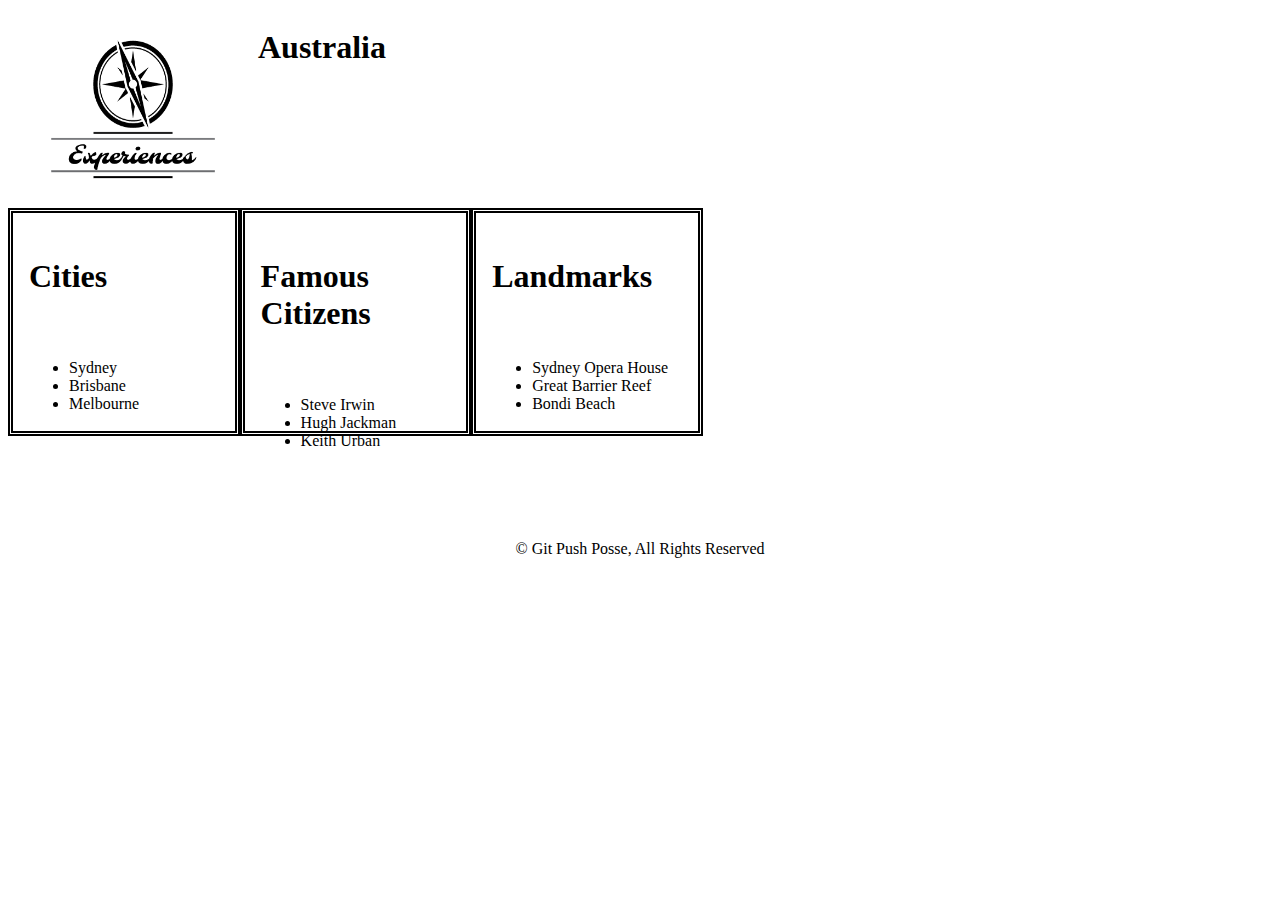
<file: aus.html>
<!DOCTYPE html>
<html lang="en">
<head>
    <meta charset="UTF-8">
    <meta http-equiv="X-UA-Compatible" content="IE=edge">
    <meta name="viewport" content="width=device-width, initial-scale=1.0">
    <title>Australia</title>
</head>
<body>
    <div>
    <link rel="stylesheet" href="./styles/aus.css">
    <header class="header">
        <img class="logo" src="images/Experiences_Logo (2).png" alt="logo">
        <h1>Australia</h1>
    </header>
    <main>
        <section>
            <article class="box">
              <h1>Cities</h1>
              <ul class="cities-ul">
                <li>Sydney</li>
                <li>Brisbane</li>
                <li>Melbourne</li>
              </ul>
            </article>
            <article class="box">
              <h1>Famous Citizens</h1>
              <ul class="citizens-ul">
                <li>Steve Irwin</li>
                <li>Hugh Jackman</li>
                <li>Keith Urban</li>
              </ul>
            </article>
            <article class="box">
              <h1>Landmarks</h1>
              <ul class="landmarks-ul">
                <li>Sydney Opera House</li>
                <li>Great Barrier Reef</li>
                <li>Bondi Beach</li>
              </ul>
            </article> 
        </section>
    </main>
    </div>
</body>
<div>
    <footer>
        <p class="copy">&copy Git Push Posse, All Rights Reserved</p>
    </footer>
</div>
</html>
</file>
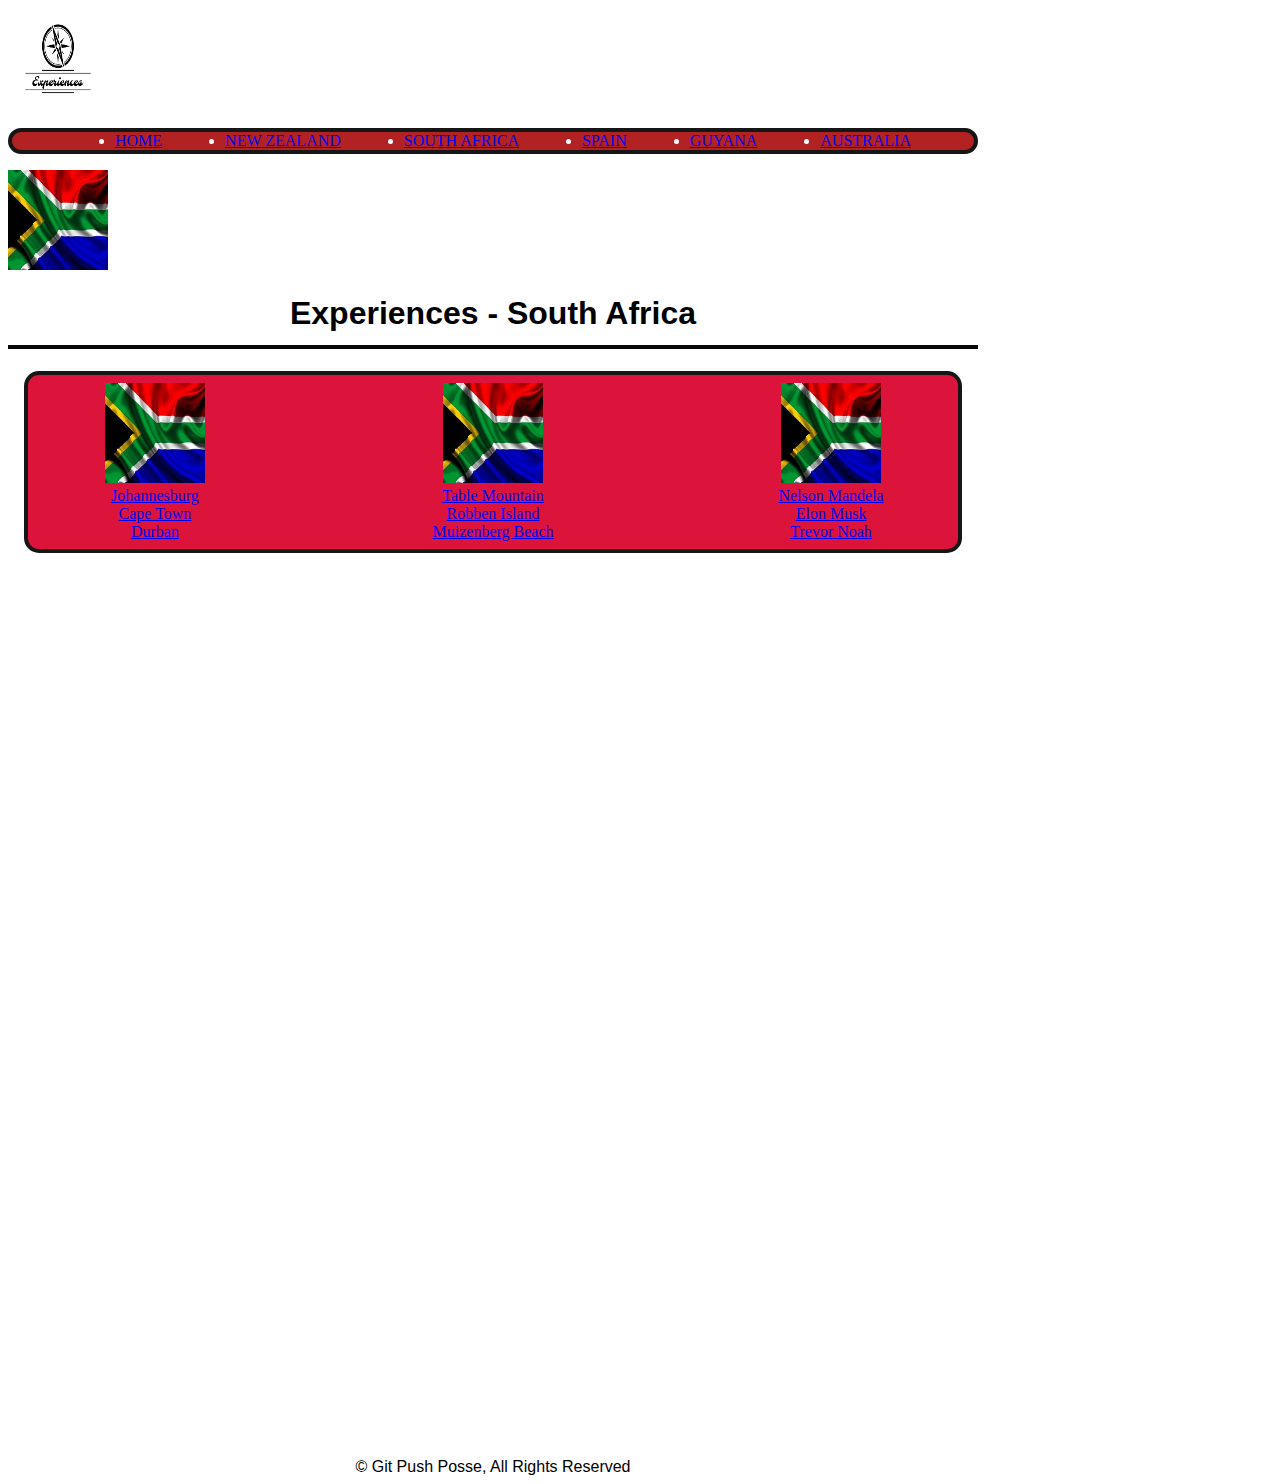
<file: sa.html>
<!DOCTYPE html>
<html lang="en">
<head>
    <meta charset="UTF-8">
    <meta http-equiv="X-UA-Compatible" content="IE=edge">
    <meta name="viewport" content="width=device-width, initial-scale=1.0">
    <title>Experiences - South Africa</title>
    <link rel="stylesheet" type="text/css" href="styles/sa.css">
</head>
<body>
        <div id="wrapper">
            <div id="top">
                <img src="images/Experiences_Logo (2).png"  width="100" height="100" alt="alt.png" />
                <div id="header">
                </header>
                <ul>
                    <li><a href="index.html">HOME</a></li>
                    <li><a href="nz.html">NEW ZEALAND</a></li>
                    <li><a href="sa.html">SOUTH AFRICA</a></li>
                    <li><a href="spain.html">SPAIN</a></li>
                    <li><a href="guyana.html">GUYANA</a></li>
                    <li><a href="aus.html">AUSTRALIA</a></li>
                </ul>
                    <img src="images/SA_Flag.jpg" width="100" height="100" alt="alt.png"  />
                        <class ="country_name">
                            <h1>Experiences - South Africa</h1>
                        </class>
                    <div class = "main">
                        <section class = citylist>
                            <img src="images/SA_Flag.jpg" width="100" height="100" alt="alt.png"  />
                                <ul1 class = listofcities>
                                    <li><a href="https://www.sa-venues.com/accommodation/johannesburg.php"> Johannesburg </a></li>
                                    <li><a href="https://www.sa-venues.com/capetown-accommodation.php"> Cape Town </a></li>
                                    <li><a href="https://www.sa-venues.com/accommodation/durban.php"> Durban </a></li>
                                </ul1>
                        </section>
                        <section class = ladmarklist>
                            <img src="images/SA_Flag.jpg" width="100" height="100" alt="alt.png"  />
                                <ul1 class = listoflandmarks>
                                    <li><a href="https://tablemountainnationalpark.org/"> Table Mountain </a></li>
                                    <li><a href="https://www.robben-island.org.za/learn"> Robben Island </a></li>
                                    <li><a href="https://southafrica.co.za/muizenberg-beach.html"> Muizenberg Beach </a></li>
                                </ul1>
                        </section>
                        <section class = famouscitizenlist>
                            <img src="images/SA_Flag.jpg" width="100" height="100" alt="alt.png"  />
                                <ul1 class = listoffamouscitizens>
                                    <li><a href="https://www.history.com/topics/africa/nelson-mandela"> Nelson Mandela </a></li>
                                    <li><a href="https://www.tesla.com/elon-musk"> Elon Musk </a></li>
                                    <li><a href="https://www.cc.com/shows/the-daily-show-with-trevor-noah"> Trevor Noah </a></li>
                                </ul1>
                        </section>
                    </div>
                </div>
            </div>
        </div>
    <div id="footer">
        <footer>&copy; Git Push Posse, All Rights Reserved</footer>
    </div>
</body>
</html>
</file>
<file: styles/aus.css>
.header{
    display: flex;
}
.logo {
    width: 250px;
    height: 200px;
}

.box {
    justify-content: center;
    text-align: left;
    border: black 5px;
    border-style: double;
    float: left;
    padding: 1.5em 1em;
    width: 15%;
    height: 170px;
    }

.box ul {
    margin-top: 4em;
    height: 6em;
    text-align: justify;
}

.copy {
   margin-top: 300px;
}

footer {
    padding: 2em 0;
    width: 100%;
    text-align: center;
}
</file>
<file: styles/sa.css>
#wrapper {
    width: 970px;
    height: 1400px;
}

#top {
    width:970px;
    height:100px;
}

#header {
    width: 970px;
    height: 100px;
}

/* ul {
    padding-left:1em;
    text-indent: 50px;
    border: 4px solid rgb(22, 22, 22);
    list-style-type: none;
    background-color: green;
    display: flex;
    color: ivory;
} */

ul {
    display: flex;
    justify-content: space-evenly;
    background-color: firebrick;
    color: white;
    border-radius: 15px;
    border: 4px solid rgb(22, 22, 22);
}

.main {
    display: flex;
    border-radius: 15px;
    margin: 1em;
    padding: 0.5em;
    text-align: center;
    justify-content: space-between;
    background-color: crimson;
    border: 4px solid rgb(22, 22, 22);
    list-style-type: none;
}

.country_name {
    width:970px;
    height: auto;
    text-align: left;
}


#footer {
    
}

h1 {
    height: 50px;
    font-family: Montserrat, "Open Sans", Helvetica, Arial, sans-serif;
    border-bottom: 4px solid rgb(7, 7, 7);
    text-align: center;
}

.citylist {
    flex: .3;
    list-style-type: none;
}

img {
    align-items: center;
}

.listofcities {
    
}

.landmarklist {
    list-style-type: none;
    flex: .3;
}

.listoflandmarks {

}

.famouscitizenlist {
    flex: .3;
    list-style-type: none;
}

.listoffamouscitizens {
    
}

#footer {
    text-align: center;
    padding-top:50px;
    width: 970px;
    height: auto;
}

footer {
    font-family: Montserrat, "Open Sans", Helvetica, Arial, sans-serif;
}
</file>
